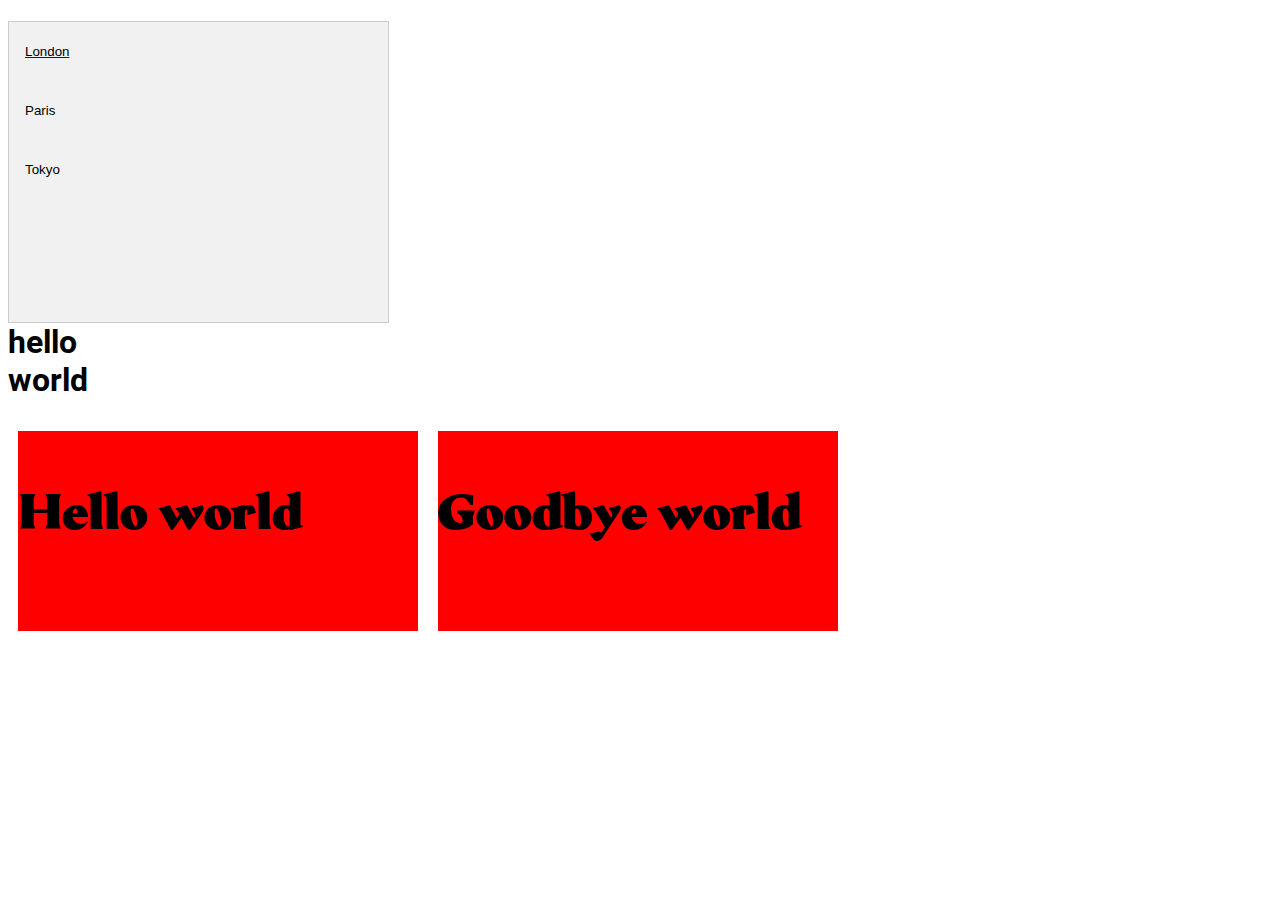
<file: index.html>
<!DOCTYPE html>
<html lang="en">
<head>
    <meta charset="UTF-8">
    <meta http-equiv="X-UA-Compatible" content="IE=edge">
    <meta name="viewport" content="width=device-width, initial-scale=1.0">
    <link rel="stylesheet" href="style.css">
    <title>ok cool ta vie</title>
    
</head>
<body>
   
    <div class="tab">
        <a href="second.html">


            <button class="tablinks" onclick="openCity(event, 'London')">London</button>
        </a>
        <button class="tablinks" onclick="openCity(event, 'Paris')">Paris</button>
        <button class="tablinks" onclick="openCity(event, 'Tokyo')">Tokyo</button>
      </div>
      
      <div id="London" class="tabcontent">
          <a href="second.html">
            <h3>London</h3>

        </a>
        <p>London is the capital city of England.</p>
      </div>
      
      <div id="Paris" class="tabcontent">
        <h3>Paris</h3>
        <p>Paris is the capital of France.</p>
      </div>
      
      <div id="Tokyo" class="tabcontent">
        <a href="second.html">        <h3>Tokyo</h3>
        </a>
        <p>Tokyo is the capital of Japan.</p>
      </div>
      

    </div>
<h1 >
    hello world
</h1>
<div class="parent">

    <div class="first" >
        <p>Hello world</p>
      </div>
      <div class="first">
        <p>Goodbye world</p>
      </div>
</div>
</body>
</html>
</file>
<file: style.css>
/* Style the tab */


@font-face {
    font-family: "roboto b";
    src: url("assets/fonts/Roboto-Bold.ttf");
}
.tab {
    float: left;
    border: 1px solid #ccc;
    background-color: #f1f1f1;
    width: 30%;
    height: 300px;
  }
  
  /* Style the buttons that are used to open the tab content */
  .tab button {
    display: block;
    background-color: inherit;
    color: black;
    padding: 22px 16px;
    width: 100%;
    border: none;
    outline: none;
    text-align: left;
    cursor: pointer;
  }
  
  /* Change background color of buttons on hover */
  .tab button:hover {
    background-color: #ddd;
  }
  
  /* Create an active/current "tab button" class */
  .tab button.active {
    background-color: #ccc;
  }
  
  /* Style the tab content */
  .tabcontent {
    float: left;
    padding: 0px 12px;
    border: 1px solid #ccc;
    width: 70%;
    border-left: none;
    height: 300px;
    display: none;
  }

  h1{
    font-family: "roboto b";
    width: 5px;
    position: static;
  }
  .cat{
    width: 500px;
    height: 400px;
    font-family: "roboto b";
    flex: 50px;
  }
  .first{
    height: 200px;
    width: 400px;
    margin: 10px;
    background-color: red;
    font-size: 50px;
    font-family: "serat";
    display: flex;
  }
  .parent{
    display: flex
;
  }


  @font-face {
    font-family: "serat";
    src: url("assets/fonts/SeratUltra-1GE24.ttf");
  }
</file>
